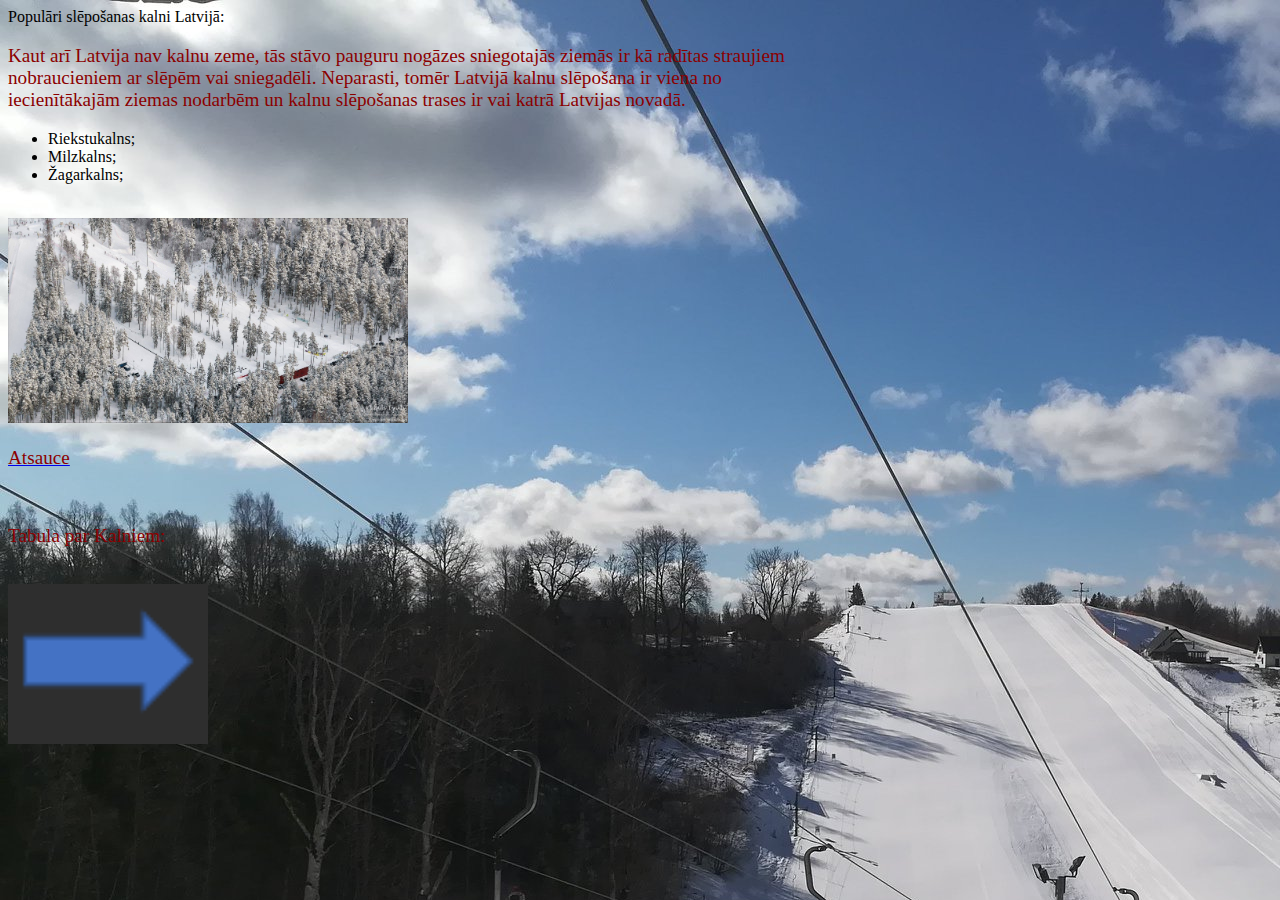
<file: index.html>
<!DOCTYPE html>
<html>
    <head>
        <link rel="stylesheet" href="css/mansStils.css">
        <title>TODO supply a title</title>
        <meta charset="UTF-8">
        <meta name="viewport" content="width=device-width, initial-scale=1.0">
        <style>
#navbar {
  background-color: #333;
  position: fixed;
  top: -50px;
  width: 100%;
  display: block;
  transition: top 0.3s;
}

#navbar a {
  float: left;
  display: block;
  color: #f2f2f2;
  text-align: center;
  padding: 15px;
  text-decoration: none;
  font-size: 17px;
}

#navbar a:hover {
  background-color: #ddd;
  color: black;
}
        </style>
    </head>
    <body>
<div id="navbar">
  <a href="adreses.html">Tabula</a>
  <a href="skola.html">Skola</a>
  <a href="darbibas.html">Darbibas</a>

</div>
        <div>Populāri slēpošanas kalni Latvijā:</div>
        <p> Kaut arī Latvija nav kalnu zeme, tās stāvo pauguru nogāzes sniegotajās ziemās ir kā radītas straujiem <br>
            nobraucieniem ar slēpēm vai sniegadēli. Neparasti, tomēr Latvijā kalnu slēpošana ir viena no <br>
            iecienītākajām ziemas nodarbēm un kalnu slēpošanas trases ir vai katrā Latvijas novadā.
            
        </p>
        <ul>
            <li>Riekstukalns;</li>
            <li>Milzkalns;</li>
            <li>Žagarkalns;</li>
        </ul>
        
        <br>
        <img src="images\riesktu.jpg" alt="Riesktukalns" style="width:400px;heigth:250px;"/>
        <br>
        <a href="https://aktivalatvija.lv/kur-slepot-sleposanas-trases-latvija/" target="_blank">
            <p>Atsauce</p>
        </a>
        <br>
        <p> Tabula par Kalniem: </p>
        <br>
        <a href="adreses.html">
            <img src="images\bulta2.png" alt="Tabula" style="width:200px;heigth:100px;"/>
        </a>
<script>
window.onscroll = function() {scrollFunction()};

function scrollFunction() {
  if (document.body.scrollTop > 20 || document.documentElement.scrollTop > 20) {
    document.getElementById("navbar").style.top = "0";
  } else {
    document.getElementById("navbar").style.top = "-50px";
  }
}
</script>
    </body>
</html>
</file>
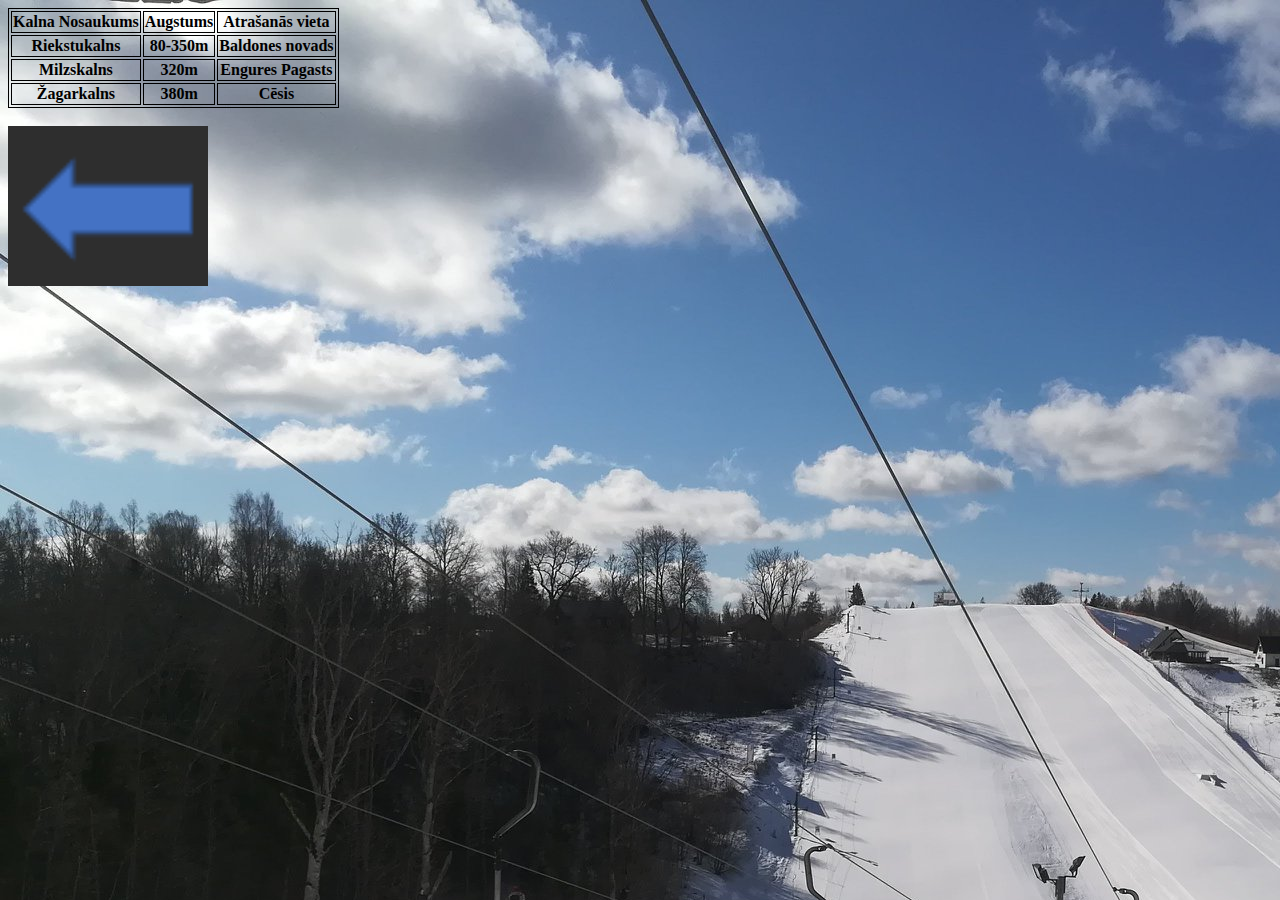
<file: adreses.html>
<!DOCTYPE html>
<html>
    <head>
        <link rel="stylesheet" href="css/mansStils.css">
        <style>
#navbar {
  background-color: #333;
  position: fixed;
  top: -50px;
  width: 100%;
  display: block;
  transition: top 0.3s;
}

#navbar a {
  float: left;
  display: block;
  color: #f2f2f2;
  text-align: center;
  padding: 15px;
  text-decoration: none;
  font-size: 17px;
}

#navbar a:hover {
  background-color: #ddd;
  color: black;
}
       table, th, td {
           border: 1px solid black;
    }
    </style>
    <meta charset="UTF-8">
    <meta name="viewport" content="width=device-width, initial-scale=1.0">
    </head>
    <body>
<div id="navbar">
  <a href="index.html">Home</a>

</div>
        <table>
            <tr>
                <th>Kalna Nosaukums</th>
                <th>Augstums</th>
                <th>Atrašanās vieta</th>
            </tr>
            <tr>
                <th>Riekstukalns</th>
                <th>80-350m</th>
                <th>Baldones novads</th>
            </tr>
            <tr>
                <th>Milzskalns</th>
                <th>320m</th>
                <th>Engures Pagasts</th>
            </tr>
            <tr>
                <th>Žagarkalns</th>
                <th>380m</th>
                <th>Cēsis</th>
            </tr>
        </table>
        <br>
<script>
window.onscroll = function() {scrollFunction()};

function scrollFunction() {
  if (document.body.scrollTop > 20 || document.documentElement.scrollTop > 20) {
    document.getElementById("navbar").style.top = "0";
  } else {
    document.getElementById("navbar").style.top = "-50px";
  }
}
</script>
        <a href="index.html">
            <img src="images\bulta.png" alt="Atpakaļ" style="width:200px;heigth:100px;"/>
        </a>
    </body>
</html>
</file>
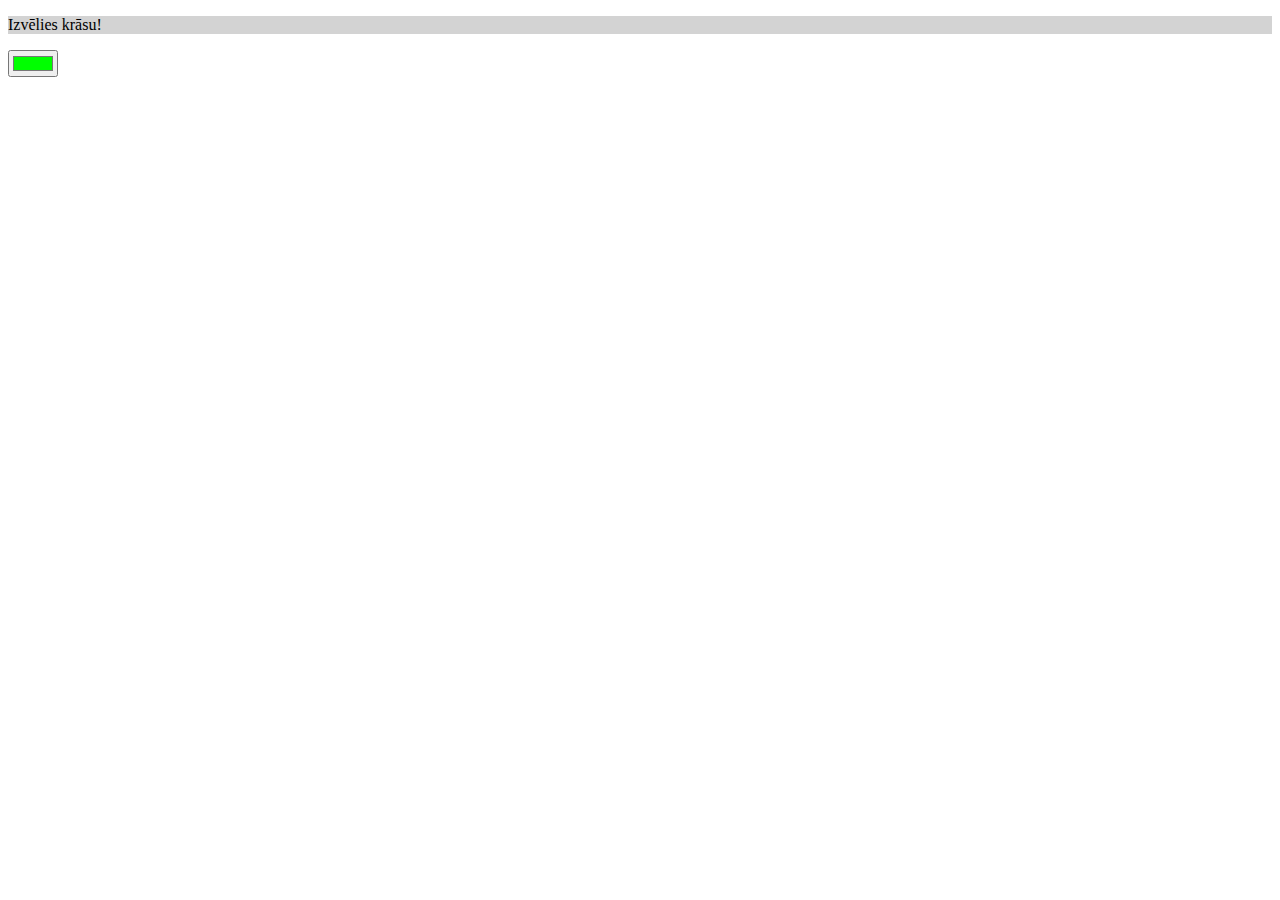
<file: citaLapa.html>
<!DOCTYPE html>
<html>
<head>
    <meta charset="UTF-8">
    <title>Formas</title>
    <script>
    function krasot(){
        var kr=document.getElementById("krasa").value;
        document.getElementById("fons").style="background-color:"+kr;
    }
    </script>
</head>
<body>
<form>
    <div id="fons" style="background-color:lightgrey"> <p id="text">Izvēlies krāsu! </p></div>
  <input type="color" id="krasa" value="#00ff00" oninput="krasot(); document.getElementById('text').innerHTML = 'Krāsa nomainīta'">
</form>
</body>
</html>
</file>
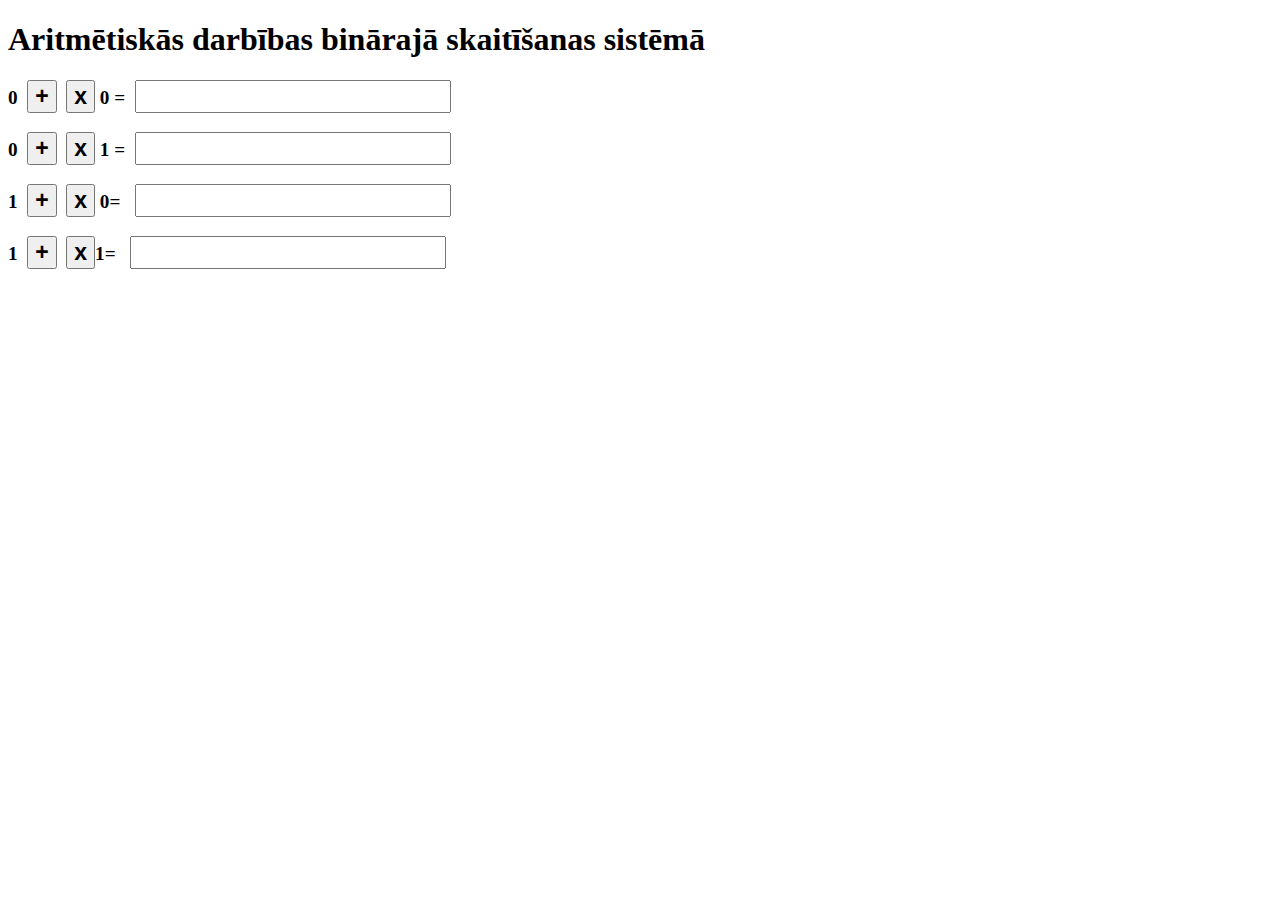
<file: darbibas.html>
<!DOCTYPE html>
<html><head>
<meta charset="utf-8" >
<title>Aritmētiskās darbības binārajā skaitīšanas sistēmā</title>
<style>
    p{
        font-weight: bold;
        font-size: 120%;
    }
    input{
        font-weight: bold;
        font-size: 120%;
    }
</style>
</head><body>
<h1>Aritmētiskās darbības binārajā skaitīšanas sistēmā</h1>
<form method="post" name="darbibas">
<p>0&nbsp;
<input onclick="rez00.value=0" name="plus00" value="+" type="button">&nbsp;
<input onclick="rez00.value=0" name="reiz00" value="x" type="button"> 0 =&nbsp;
<input name="rez00">
</p>
<p>0&nbsp;
<input onclick="rez01.value=1" name="plus01" value="+" type="button">&nbsp;
<input onclick="rez01.value=0" name="reiz01" value="x" type="button"> 1 =&nbsp;
<input name="rez01">
</p>
<p>1&nbsp;
<input onclick="rez10.value=1" name="plus10" value="+" type="button">&nbsp;
<input onclick="rez10.value=0" name="reiz10" value="x" type="button"> 0=&nbsp;
&nbsp;<input name="rez10">
</p>
<p>1&nbsp;
<input onclick="rez11.value=10" name="plus11" value="+" type="button">&nbsp;
<input onclick="rez11.value=1" name="reiz11" value="x" type="button">1=&nbsp;
&nbsp;<input name="rez11">
</p>

</form>
</body></html>
</file>
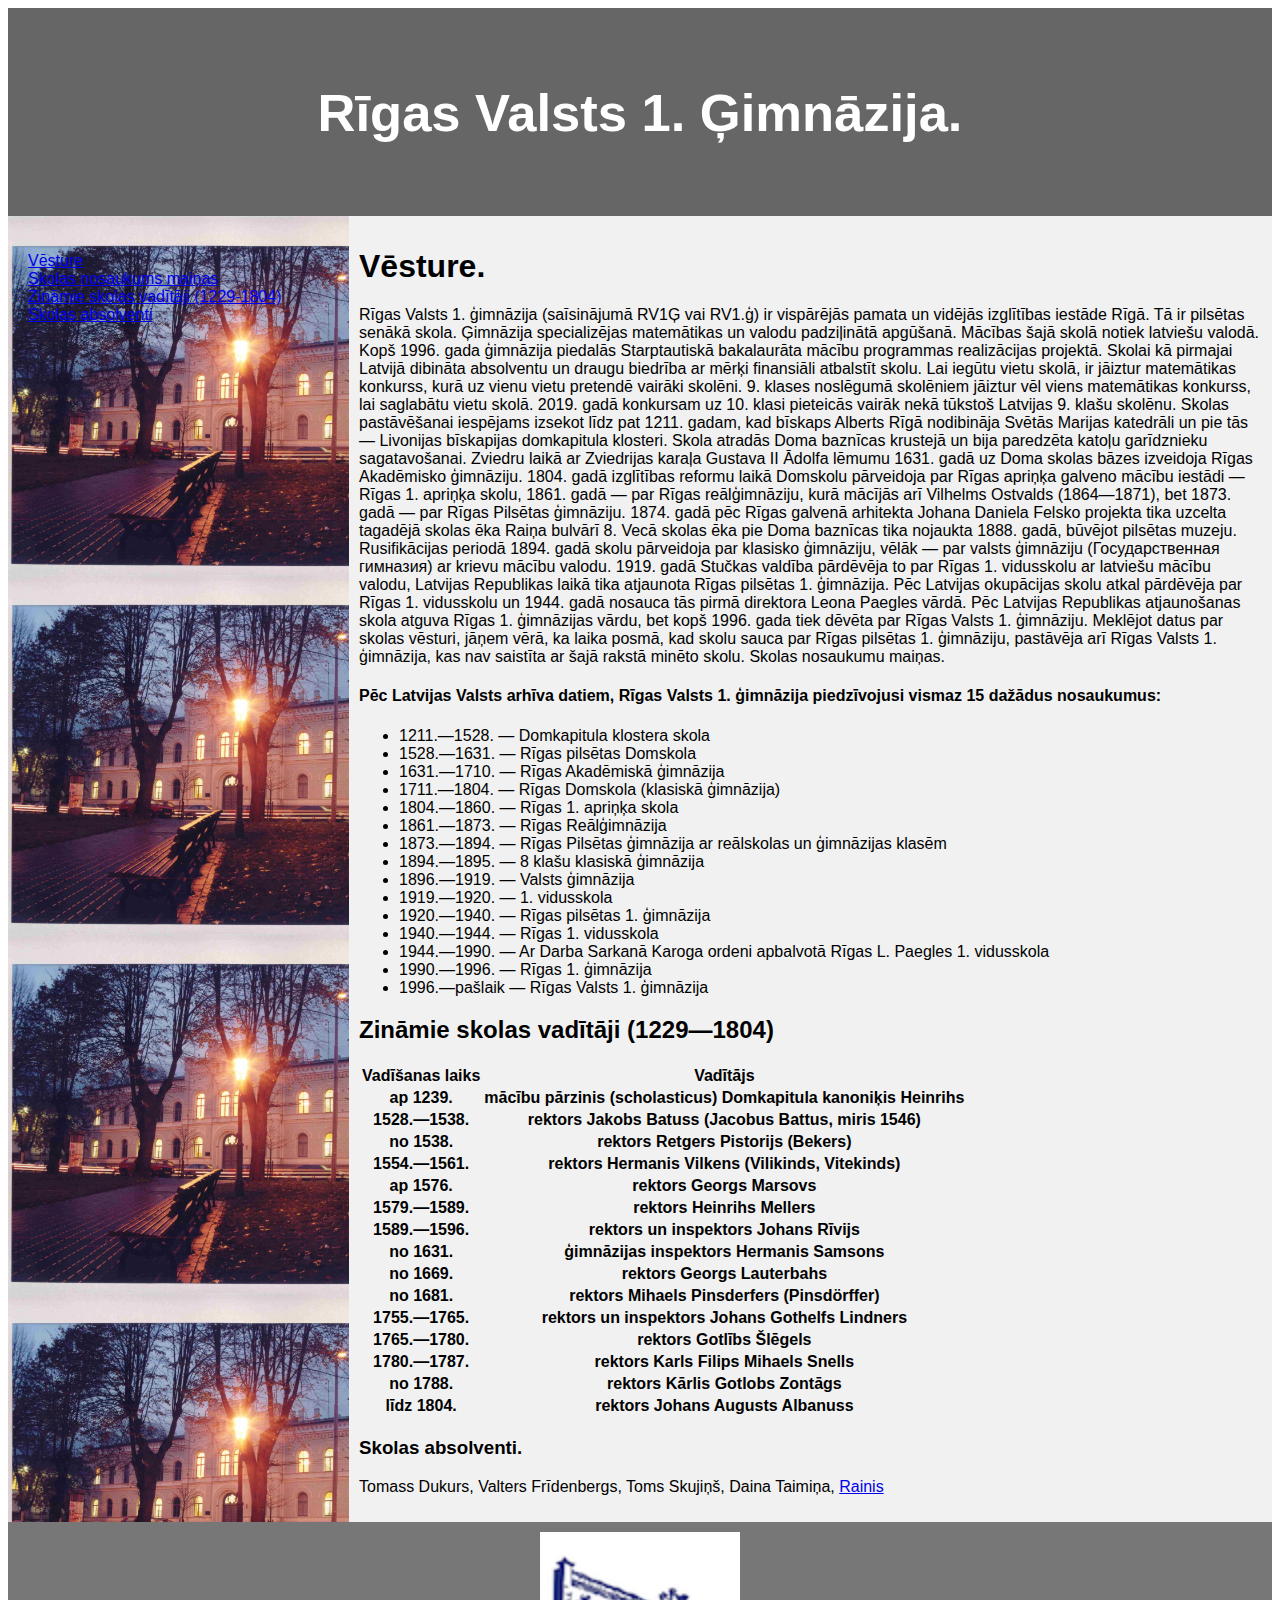
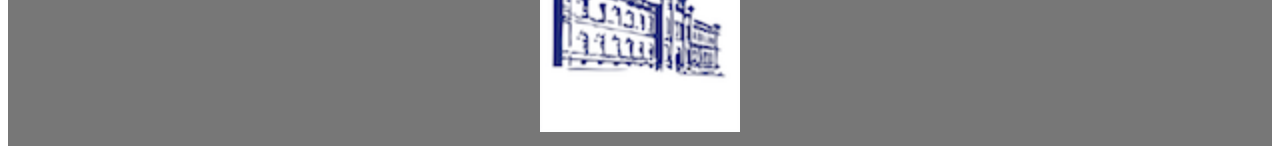
<file: skola.html>
<!DOCTYPE html>
<html lang="en">
<head>
<title>CSS Template</title>
<meta charset="utf-8">
<meta name="viewport" content="width=device-width, initial-scale=1">
<style>
* {
  box-sizing: border-box;
}

body {
  font-family: Arial, Helvetica, sans-serif;
}

/* Style the header */
header {
  background-color: #666;
  padding: 30px;
  text-align: center;
  font-size: 35px;
  color: white;
}

/* Container for flexboxes */
section {
  display: -webkit-flex;
  display: flex;
}

/* Style the navigation menu */
nav {
  -webkit-flex: 1;
  -ms-flex: 1;
  flex: 1;
  background-image: url(images/skola.jpg);
  background-size: 500px;
  background-repeat: repeat-x;
  background-repeat: repeat-y;
  padding: 20px;
}

/* Style the list inside the menu */
nav ul {
  list-style-type: none;
  padding: 0;
}

/* Style the content */
article {
  -webkit-flex: 3;
  -ms-flex: 3;
  flex: 3;
  background-color: #f1f1f1;
  padding: 10px;
}

/* Style the footer */
footer {
  background-color: #777;
  padding: 10px;
  text-align: center;
  color: white;
}

/* Responsive layout - makes the menu and the content (inside the section) sit on top of each other instead of next to each other */
@media (max-width: 600px) {
  section {
    -webkit-flex-direction: column;
    flex-direction: column;
  }
}
</style>
</head>
<body>


<header>
  <h2>Rīgas Valsts 1. Ģimnāzija.</h2>
</header>

<section>
  <nav>
    <ul>
      <li><a href="#vesture">Vēsture</a></li>
      <li><a href="#vardi">Skolas nosaukums maiņas</a></li>
      <li><a href="#vaditaji">Zināmie skolas vadītāji (1229-1804)</a></li>
      <li><a href="#absolventi">Skolas absolventi</a></li>
    </ul>
  </nav>
  
  <article>
      <h1 id="vesture">Vēsture. </h1> 
<p> Rīgas Valsts 1. ģimnāzija (saīsinājumā RV1Ģ vai RV1.ģ) ir vispārējās pamata un vidējās izglītības iestāde Rīgā. Tā ir pilsētas senākā skola. Ģimnāzija specializējas matemātikas un valodu padziļinātā apgūšanā. Mācības šajā skolā notiek latviešu valodā. Kopš 1996. gada ģimnāzija piedalās Starptautiskā bakalaurāta mācību programmas realizācijas projektā. Skolai kā pirmajai Latvijā dibināta absolventu un draugu biedrība ar mērķi finansiāli atbalstīt skolu. Lai iegūtu vietu skolā, ir jāiztur matemātikas konkurss, kurā uz vienu vietu pretendē vairāki skolēni. 9. klases noslēgumā skolēniem jāiztur vēl viens matemātikas konkurss, lai saglabātu vietu skolā. 2019. gadā konkursam uz 10. klasi pieteicās vairāk nekā tūkstoš Latvijas 9. klašu skolēnu.
Skolas pastāvēšanai iespējams izsekot līdz pat 1211. gadam, kad bīskaps Alberts Rīgā nodibināja Svētās Marijas katedrāli un pie tās — Livonijas bīskapijas domkapitula klosteri. Skola atradās Doma baznīcas krustejā un bija paredzēta katoļu garīdznieku sagatavošanai. Zviedru laikā ar Zviedrijas karaļa Gustava II Ādolfa lēmumu 1631. gadā uz Doma skolas bāzes izveidoja Rīgas Akadēmisko ģimnāziju. 1804. gadā izglītības reformu laikā Domskolu pārveidoja par Rīgas apriņķa galveno mācību iestādi — Rīgas 1. apriņķa skolu, 1861. gadā — par Rīgas reālģimnāziju, kurā mācījās arī Vilhelms Ostvalds (1864—1871), bet 1873. gadā — par Rīgas Pilsētas ģimnāziju. 1874. gadā pēc Rīgas galvenā arhitekta Johana Daniela Felsko projekta tika uzcelta tagadējā skolas ēka Raiņa bulvārī 8. Vecā skolas ēka pie Doma baznīcas tika nojaukta 1888. gadā, būvējot pilsētas muzeju. Rusifikācijas periodā 1894. gadā skolu pārveidoja par klasisko ģimnāziju, vēlāk — par valsts ģimnāziju (Государственная гимназия) ar krievu mācību valodu. 1919. gadā Stučkas valdība pārdēvēja to par Rīgas 1. vidusskolu ar latviešu mācību valodu, Latvijas Republikas laikā tika atjaunota Rīgas pilsētas 1. ģimnāzija. Pēc Latvijas okupācijas skolu atkal pārdēvēja par Rīgas 1. vidusskolu un 1944. gadā nosauca tās pirmā direktora Leona Paegles vārdā. Pēc Latvijas Republikas atjaunošanas skola atguva Rīgas 1. ģimnāzijas vārdu, bet kopš 1996. gada tiek dēvēta par Rīgas Valsts 1. ģimnāziju. Meklējot datus par skolas vēsturi, jāņem vērā, ka laika posmā, kad skolu sauca par Rīgas pilsētas 1. ģimnāziju, pastāvēja arī Rīgas Valsts 1. ģimnāzija, kas nav saistīta ar šajā rakstā minēto skolu.
Skolas nosaukumu maiņas. <br> </p>
<h4 id="vardi"> Pēc Latvijas Valsts arhīva datiem, Rīgas Valsts 1. ģimnāzija piedzīvojusi vismaz 15 dažādus nosaukumus: </h4>
<ul>
    <li>1211.—1528. — Domkapitula klostera skola</li>
    <li>1528.—1631. — Rīgas pilsētas Domskola</li>
    <li>1631.—1710. — Rīgas Akadēmiskā ģimnāzija</li>
    <li>1711.—1804. — Rīgas Domskola (klasiskā ģimnāzija)</li>
    <li>1804.—1860. — Rīgas 1. apriņķa skola</li>
    <li>1861.—1873. — Rīgas Reālģimnāzija</li>
    <li>1873.—1894. — Rīgas Pilsētas ģimnāzija ar reālskolas un ģimnāzijas klasēm</li>
    <li>1894.—1895. — 8 klašu klasiskā ģimnāzija</li>
    <li>1896.—1919. — Valsts ģimnāzija</li>
    <li>1919.—1920. — 1. vidusskola</li>
    <li>1920.—1940. — Rīgas pilsētas 1. ģimnāzija</li>
    <li>1940.—1944. — Rīgas 1. vidusskola</li>
    <li>1944.—1990. — Ar Darba Sarkanā Karoga ordeni apbalvotā Rīgas L. Paegles 1. vidusskola</li>
    <li>1990.—1996. — Rīgas 1. ģimnāzija</li>
    <li>1996.—pašlaik — Rīgas Valsts 1. ģimnāzija</li>
</ul>
<h2 id="vaditaji">
    Zināmie skolas vadītāji (1229—1804) </h2>
<table>
            <tr>
                <th>Vadīšanas laiks</th>
                <th>Vadītājs</th>
            </tr>
            <tr>
                <th>ap 1239.</th>
                <th>mācību pārzinis (scholasticus) Domkapitula kanoniķis Heinrihs</th>
            </tr>
            <tr>
                <th>1528.—1538.</th>
                <th>rektors Jakobs Batuss (Jacobus Battus, miris 1546)</th>
            </tr>
            <tr>
                <th>no 1538.</th>
                <th>rektors Retgers Pistorijs (Bekers)</th>
            </tr>
            <tr>
                <th>1554.—1561.</th>
                <th>rektors Hermanis Vilkens (Vilikinds, Vitekinds)</th>
            </tr>
            <tr>
                <th>ap 1576.</th>
                <th>rektors Georgs Marsovs</th>
            </tr>
            <tr>
                <th>1579.—1589.</th>
                <th>rektors Heinrihs Mellers</th>
            </tr>
            <tr>
                <th>1589.—1596.</th>
                <th>rektors un inspektors Johans Rīvijs</th>
            </tr>
            <tr>
                <th>no 1631.</th>
                <th>ģimnāzijas inspektors Hermanis Samsons</th>
            </tr>
            <tr>
                <th>no 1669.</th>
                <th>rektors Georgs Lauterbahs</th>
            </tr>
            <tr>
                <th>no 1681.</th>
                <th>rektors Mihaels Pinsderfers (Pinsdörffer)</th>
            </tr>
            <tr>
                <th>1755.—1765.</th>
                <th>rektors un inspektors Johans Gothelfs Lindners</th>
            </tr>
            <tr>
                <th>1765.—1780.</th>
                <th>rektors Gotlībs Šlēgels</th>
            </tr>
            <tr>
                <th>1780.—1787.</th>
                <th>rektors Karls Filips Mihaels Snells</th>
            </tr>
            <tr>
                <th>no 1788.</th>
                <th>rektors Kārlis Gotlobs Zontāgs</th>
            </tr>
            <tr>
                <th>līdz 1804.</th>
                <th>rektors Johans Augusts Albanuss</th>
            </tr>
            
</table>

<h3 id="absolventi">Skolas absolventi. </h3>
<p>Tomass Dukurs, Valters Frīdenbergs, Toms Skujiņš, Daina Taimiņa, <a href="https://www.letonika.lv/literatura/Section.aspx?f=1&id=2189826"> Rainis </a></p>

   
  </article>
</section>

<footer>
  <a href="http://r1g.edu.lv/">
            <img src="images\skolaslogo.png" alt="Skolaslogo" style="width:200px;heigth:100px;"/>
  </a>
</footer>

</body>
</html>
</file>
<file: css/mansStils.css>
body {
    background-image: url(../images/kalni2.jpg);
}
p {
    color: darkred;
    font-size: 120%;
}
</file>
